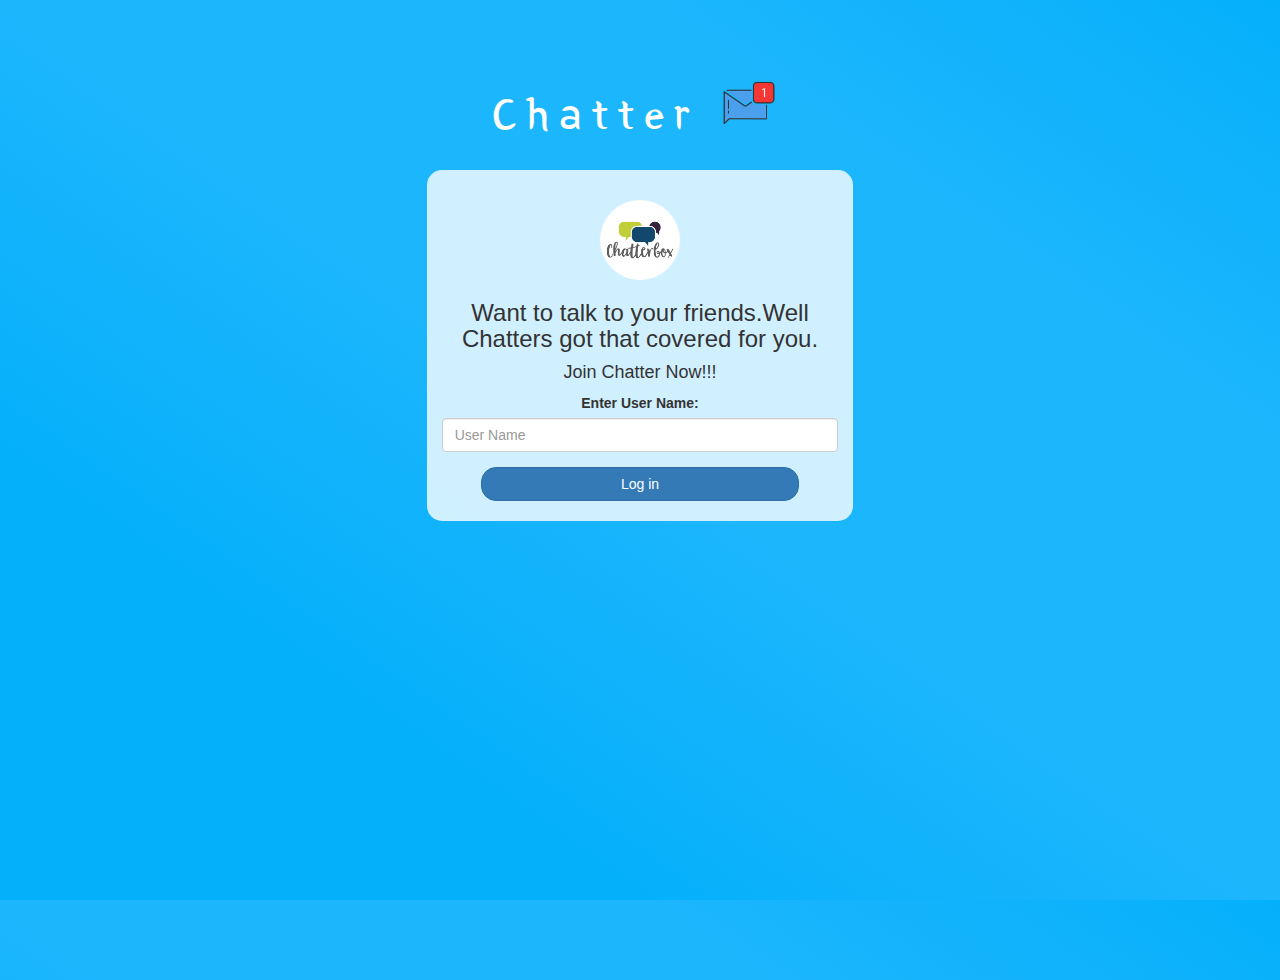
<file: index.html>
<!DOCTYPE html>
<html>
<head>
	<title>Chatter App</title>
<link href="https://fonts.googleapis.com/css?family=Yeon+Sung&display=swap" rel="stylesheet"><meta name="viewport" content="width=device-width, initial-scale=1">

<link rel="stylesheet" href="https://maxcdn.bootstrapcdn.com/bootstrap/3.4.0/css/bootstrap.min.css">
<script src="https://ajax.googleapis.com/ajax/libs/jquery/3.4.1/jquery.min.js"></script>
<script src="https://maxcdn.bootstrapcdn.com/bootstrap/3.4.0/js/bootstrap.min.js"></script>

<link rel="stylesheet" type="text/css" href="style.css">
<script src="chatter.js"></script>
</head>
<body>
<center>
	<h1 class="header">	
		Chatter	<sup>
	<img src="m2.png">
	</sup>
</h1>
	<div class="col-lg-4 col-md-6 col-sm-6 col-xs-11 login_div">
	<img src="Chatterbox_logo.jpg" class="logo">
		<h3 >Want to talk to your friends.Well Chatters got that covered for you.</h3>
		<h4 >Join Chatter Now!!!</h4>
		<div class="form-group">
		  <label >Enter User Name:</label>
		  <input type="text" id="user_name" class="form-control" placeholder="User Name">
		</div>
		<button id="login_button" class="btn btn-primary" onclick="addUser()">Log in</button>
		<br><br>
	</div>
</center>
</body>
</html>
</file>
<file: style.css>
html, body
{
  height: 100%;
  margin: 0;
}

body
{
background-image: linear-gradient(to right top, #05b0fa, #05b0fa, #1cb6fd, #1cb6fd, #05b0fa);
}

.header
{
	color: white;font-family: 'Yeon Sung';font-size: 45px;letter-spacing: 10px;margin-top: 80px;
}
.header img
{
	width: 80px;margin-left: -15px;
}

.login_div
{
	background: rgba(255,255,255,0.8);float: none;border-radius: 15px;
}

.logo
{
	width: 80px;margin-top: 30px;border-radius: 40px;
}

#login_button
{
	width: 80%;border-radius: 15px;
}

.room_name
{
	cursor: pointer;
	font-size: 20px;
}


#logout
{
	font-size: 20px; float: right;
}


#output
{
	padding: 10px; width:80%;background: rgba(255,255,255,0.8);border-radius: 15px;
}

.input_div_room_page
{
	width: 80%;
}

.input_div label
{
	color: white;font-size: 20px;
}


.input_div_message_page
{
	position: fixed;bottom: 0px;width: 100%;background: rgba(255,255,255,0.8);
}
.input_div_message_page label
{
	color: black;
}
.input_div_message_page #msg
{
	width: 80%;
}
.input_div_message_page button
{
	margin-top: 15px;
	width: 50%; 
}
.color_white
{
	color: white
}

.user_tick
{
	width:20px;
}
.message_h4
{
	padding-left:5px;color:grey;
}
</file>
